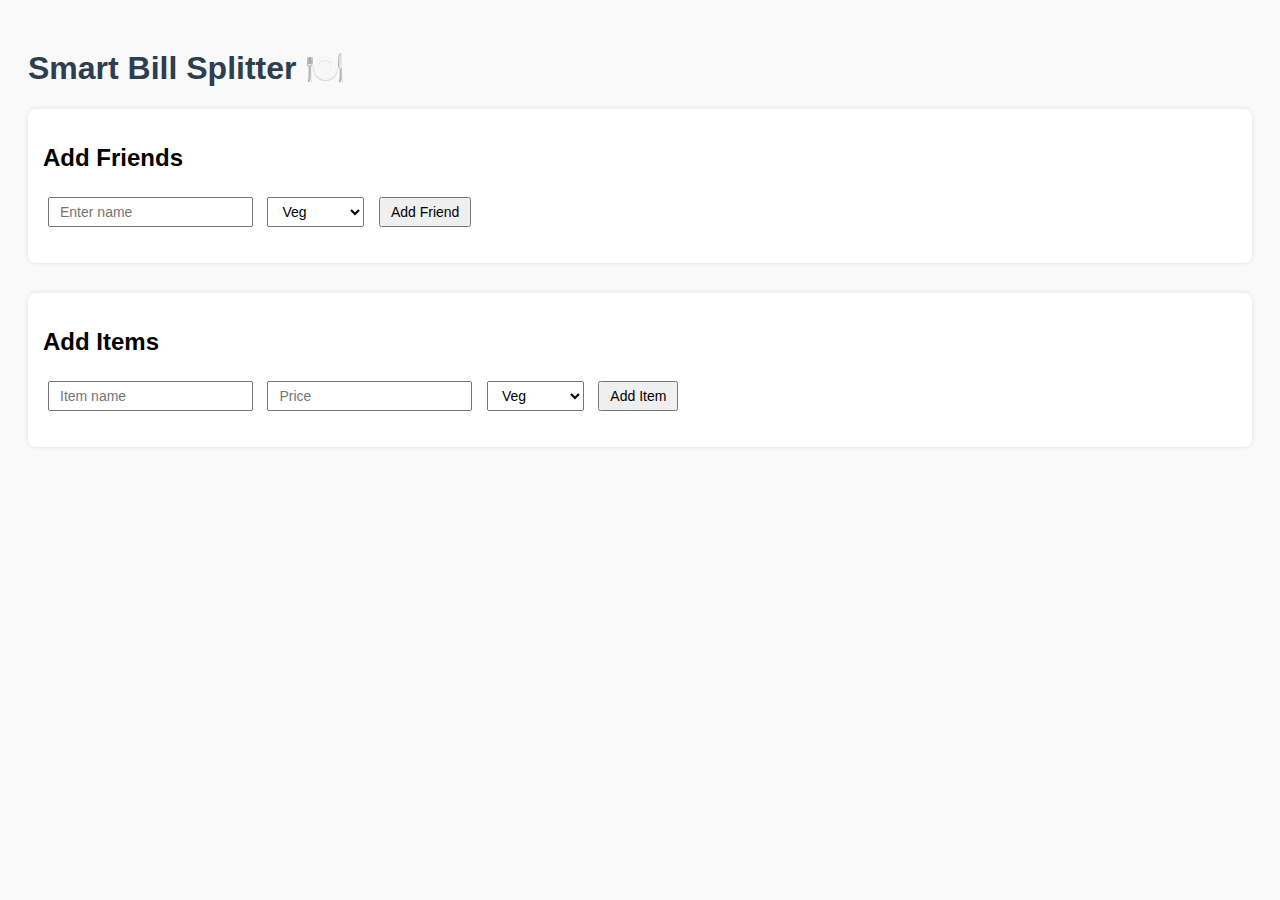
<file: frontend/index.html>
<!-- frontend/index.html -->
<!DOCTYPE html>
<html lang="en">
<head>
    <meta charset="UTF-8">
    <title>Smart Bill Splitter</title>
    <link rel="stylesheet" href="style.css">
</head>
<body>
    <h1>Smart Bill Splitter 🍽️</h1>

    <section>
        <h2>Add Friends</h2>
        <input type="text" id="friendName" placeholder="Enter name">
        <select id="dietType">
            <option value="veg">Veg</option>
            <option value="nonveg">Non-Veg</option>
        </select>
        <button onclick="addFriend()">Add Friend</button>

        <ul id="friendList"></ul>
    </section>

    <section>
        <h2>Add Items</h2>
        <input type="text" id="itemName" placeholder="Item name">
        <input type="number" id="itemPrice" placeholder="Price">
        <select id="itemType">
            <option value="veg">Veg</option>
            <option value="nonveg">Non-Veg</option>
        </select>
        <button onclick="addItem()">Add Item</button>

        <ul id="itemList"></ul>
    </section>

    <script src="script.js"></script>
</body>
</html>
</file>
<file: frontend/style.css>
/* frontend/style.css */
body {
    font-family: Arial, sans-serif;
    padding: 20px;
    background: #f9f9f9;
}

h1 {
    color: #2c3e50;
}

section {
    margin-bottom: 30px;
    background: white;
    padding: 15px;
    border-radius: 8px;
    box-shadow: 0 0 5px rgba(0,0,0,0.1);
}

input, select, button {
    margin: 5px;
    padding: 5px 10px;
    font-size: 14px;
}
</file>
